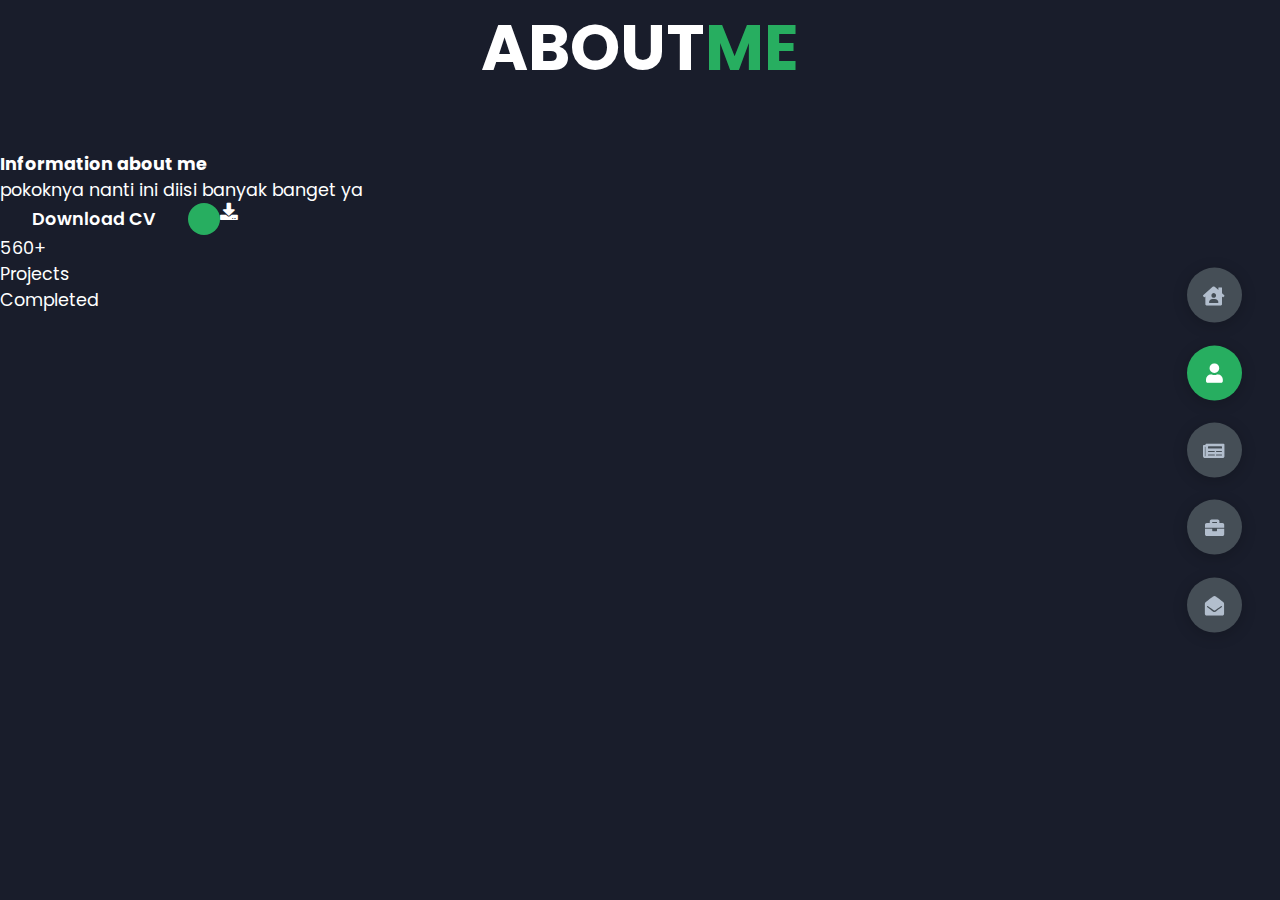
<file: about-me.html>
<!DOCTYPE html>
<html lang="en">
    <head>
        <meta charset="UTF-8" />
        <meta http-equiv="X-UA-Compatible" content="IE=edge" />
        <meta name="viewport" content="width=device-width, initial-scale=1.0" />
        <title>Portfolio</title>
        <link rel="stylesheet" href="css/styles.css" />
        <link rel="preconnect" href="https://fonts.googleapis.com" />
        <link rel="preconnect" href="https://fonts.gstatic.com" crossorigin />
        <link
            rel="stylesheet"
            href="https://cdnjs.cloudflare.com/ajax/libs/font-awesome/5.15.4/css/all.min.css"
            integrity="sha512-1ycn6IcaQQ40/MKBW2W4Rhis/DbILU74C1vSrLJxCq57o941Ym01SwNsOMqvEBFlcgUa6xLiPY/NS5R+E6ztJQ=="
            crossorigin="anonymous"
            referrerpolicy="no-referrer"
        />
        <link
            href="https://fonts.googleapis.com/css2?family=Poppins:@wght400;500;600;700;800&display=swap"
            rel="stylesheet"
        />
    </head>
    <body class="main-content">
        <section class="section sec2 about" id="about"></section>
        <div class="main-title">
            <h2>About<span>me</span><span class="bg-text" my stats></span></h2>
        </div>
        <div class="about-container active">
            <div class="left-about">
                <h4>Information about me</h4>
                <p>pokoknya nanti ini diisi banyak banget ya</p>
                <div class="btn-con">
                    <a href="#" class="main-btn">
                        <span class="btn-text">Download CV</span>
                        <span class="btn-icon"
                            ><i class="fas fa-download"></i
                        ></span>
                    </a>
                </div>
            </div>
            <div class="right-about"></div>
            <div class="about-item">
                <div class="abt-text">
                    <p class="large-text">560+</p>
                    <p class="small-text">
                        Projects <br />
                        Completed
                    </p>
                </div>
            </div>
        </div>
        <main>
            <section class="section sec3 future" id="future"></section>
            <section class="section sec4 portfolio" id="portfolio"></section>
            <section class="section sec5 contact" id="contact"></section>
        </main>

        <div class="controlls">
            <a href="index.html">
                <div class="control control-1" data-id="home">
                    <i class="fas fa-regular fa-house-user"></i>
                </div>
            </a>
            <a href="about-me.html">
                <div class="control control-2 active-btn" data-id="about">
                    <i class="fas fa-regular fa-user"></i>
                </div>
            </a>
            <div class="control control-3" data-id="future">
                <i class="fas fa-newspaper"></i>
            </div>
            <div class="control control-4" data-id="portfolio">
                <i class="fas fa-regular fa-briefcase"></i>
            </div>
            <div class="control control-5" data-id="contact">
                <i class="fas fa-regular fa-envelope-open"></i>
            </div>
        </div>

        <script src="js/app.js"></script>
    </body>
</html>
</file>
<file: css/styles.css>
* {
  margin: 0;
  padding: 0;
  box-sizing: border-box;
  list-style: none;
}

:root {
  --color-primary: #191d2b;
  --color-secondary: #27ae60;
  --color-white: #ffffff;
  --color-black: #000;
  --color-grey0: #f8f8f8;
  --color-grey-1: #dbe1e8;
  --color-grey-2: #b2becd;
  --color-grey-3: #6c7983;
  --color-grey-4: #454e56;
  --color-grey-5: #2a2e35;
  --color-grey-6: #12181b;
  --br-sm-2: 14px;
  --box-shadow-1: 0 3px 15px rgba(0, 0, 0, 0.2);
}

body {
  background-color: var(--color-primary);
  font-family: "Poppins", sans-serif;
  font-size: 1.1rem;
  color: var(--color-white);
  transition: all 0.4s ease-in-out;
}

a {
  display: inline-block;
  text-decoration: none;
  color: inherit;
  font-family: inherit;
}

header {
  height: 100vh;
  color: var(--color-white);
  overflow: hidden;
}

section {
  min-height: 100vh;
  width: 100%;
  position: absolute;
  left: 0;
  top: 0;
  padding: 3rem 18rem;
}

.section {
  transform: translateY(-100%) scale(0);
  transition: all 0.4s ease-in-out;
  background-color: var(--color-primary);
}

.sec1 {
  display: none;
  transform: translateY(0) scale(1);
}

.sec2 {
  display: none;
  transform: translateY(0) scale(1);
}

.sec3 {
  display: none;
  transform: translateY(0) scale(1);
}

.sec4 {
  display: none;
  transform: translateY(0) scale(1);
}

.sec5 {
  display: none;
  transform: translateY(0) scale(1);
}

.active {
  display: block;
  animation: scaleAnim 1s ease-in-out;
}
@keyframes scaleAnim {
  0% {
    transform: translateY(-100%) scaleY(0);
  }
  100% {
    transform: translateY(0) scaleY(1);
  }
}

.controlls {
  position: fixed;
  z-index: 10;
  top: 50%;
  right: 3%;
  display: flex;
  flex-direction: column;
  align-items: center;
  justify-content: center;
  transform: translateY(-50%);
}
.controlls .active-btn {
  background-color: var(--color-secondary) !important;
  transition: all 0.4s ease-in-out;
}
.controlls .active-btn i {
  color: var(--color-white) !important;
}
.controlls .control {
  padding: 1rem;
  cursor: pointer;
  background-color: var(--color-grey-4);
  width: 55px;
  height: 55px;
  border-radius: 50%;
  display: flex;
  justify-content: center;
  align-items: center;
  margin: 0.7rem 0;
  box-shadow: var(--box-shadow-1);
}
.controlls .control i {
  font-size: 1.2rem;
  color: var(--color-grey-2);
  pointer-events: none;
}

/*header-content*/
.header-content {
  display: grid;
  grid-template-columns: repeat(2, 1fr);
  height: 100%;
}
.header-content .left-header {
  display: flex;
  align-items: center;
  position: relative;
}
.header-content .left-header .h-shape {
  transition: all 0.4s ease-in-out;
  width: 65%;
  height: 100%;
  background-color: var(--color-secondary);
  position: absolute;
  left: 0;
  top: 0;
  z-index: -1;
  clip-path: polygon(0 0, 46% 0, 79% 100%, 0% 100%);
}
.header-content .left-header .image {
  border-radius: var(--br-sm-2);
  height: 90%;
  width: 68%;
  margin-left: 4rem;
  background-color: var(--color-black);
  transition: all 0.4s ease-in-out;
}
.header-content .left-header .image img {
  margin-top: 100px;
  width: 100%;
  height: 79%;
  padding: 10px;
  object-fit: cover;
  transition: all 0.4s ease-in-out;
  filter: grayscale(100%);
}
.header-content .left-header .image img:hover {
  filter: grayscale(0);
}
.header-content .right-header {
  display: flex;
  flex-direction: column;
  justify-content: center;
  padding-right: 18rem;
}
.header-content .right-header .name {
  font-size: 3rem;
}
.header-content .right-header .name span {
  color: var(--color-secondary);
}
.header-content .right-header p {
  margin: 1.5rem 0;
  line-height: 2rem;
}

/*about*/
.about-container {
  display: grid;
  grid-template-columns: repeat(2, 1fr);
  padding-top: 3.5rem;
  padding-bottom: 5rem;
}
.about-container .right-about {
  display: grid;
  grid-template-columns: repeat(2, 1fr);
  grid-gap: 2rem;
}
.about-container .right-about .about-item {
  border: 1px solid var(--color-grey-5);
  border-radius: 5px;
  transition: all 0.4s ease-in-out;
  box-shadow: 1px 2px 15px rgba(0, 0, 0, 0.1);
}
.about-container .right-about .about-item:hover {
  cursor: default;
  transform: translateY(-5px);
  border: 1px solid var(--color-secondary);
  box-shadow: 1px 4px 15px rgba(0, 0, 0, 0.32);
}

/*Independed components*/
.btn-con {
  display: flex;
  align-self: flex-start;
}

.main-btn {
  border-radius: 30px;
  color: inherit;
  font-weight: 600;
  position: relative;
  border: 1px solid var(color-secondary);
  display: inline-flex;
  align-self: flex-start;
  align-items: center;
}
.main-btn .btn-text {
  padding: 0 2rem;
}
.main-btn .btn-icon {
  background-color: var(--color-secondary);
  display: flex;
  align-items: center;
  border-radius: 50%;
  padding: 1rem;
}
.main-btn ::before {
  content: "";
  position: absolute;
  top: 0;
  right: 0;
  transform: translateX(100%);
  transition: all 0.4s ease-out;
  z-index: -1;
}
.main-btnhover {
  transition: all 0.4s ease-out;
}
.main-btnhover::before {
  width: 100%;
  height: 100%;
  background-color: var(--color-secondary);
  transform: translateX(0);
  transition: all 0.4s ease-out;
}

.main-title {
  text-align: center;
}
.main-title h2 {
  position: relative;
  text-transform: uppercase;
  font-size: 4rem;
  font-weight: 700;
}
.main-title h2 span {
  color: var(--color-secondary);
}
.main-title h2 .bg-text {
  position: absolute;
  top: 50%;
  left: 50%;
  color: var(--color-grey-5);
  transition: all 0.4s ease-in-out;
  z-index: -1;
  transform: translate(-50%, -50%);
  font-weight: 800;
  font-size: 6.3rem;
}/*# sourceMappingURL=styles.css.map */
</file>
